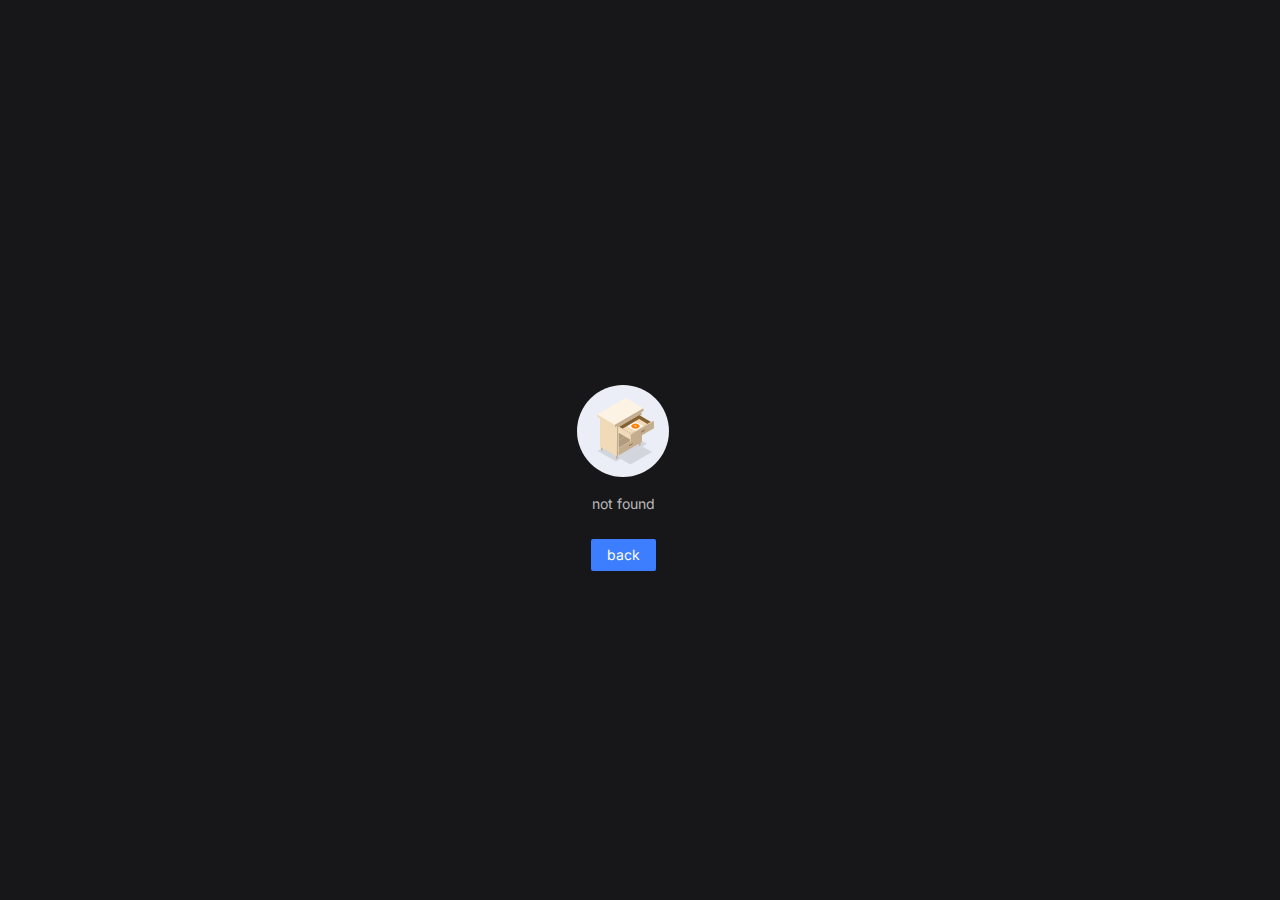
<file: index.html>
<!doctype html>
<html lang="en">
  <head>
    <meta charset="UTF-8" />
    <link
      rel="shortcut icon"
      type="image/x-icon"
      href="/assets/logo-e01d601c.png"
    />
    <meta name="viewport" content="width=device-width, initial-scale=1.0" />
    <title>BurnsDeFi</title>
    <script type="module" crossorigin src="/assets/index-7059db76.js"></script>
    <link rel="modulepreload" crossorigin href="/assets/ui-a369edf1.js">
    <link rel="modulepreload" crossorigin href="/assets/vue-6bff7c10.js">
    <link rel="stylesheet" href="/assets/index-60997198.css">
  </head>
  <body arco-theme="dark">
    <div id="app"></div>
    
  </body>
</html>
</file>
<file: assets/index-60997198.css>
#nprogress{pointer-events:none}#nprogress .bar{background:#29d;position:fixed;z-index:1031;top:0;left:0;width:100%;height:2px}#nprogress .peg{display:block;position:absolute;right:0;width:100px;height:100%;box-shadow:0 0 10px #29d,0 0 5px #29d;opacity:1;-webkit-transform:rotate(3deg) translate(0px,-4px);-ms-transform:rotate(3deg) translate(0px,-4px);transform:rotate(3deg) translateY(-4px)}#nprogress .spinner{display:block;position:fixed;z-index:1031;top:15px;right:15px}#nprogress .spinner-icon{width:18px;height:18px;box-sizing:border-box;border:solid 2px transparent;border-top-color:#29d;border-left-color:#29d;border-radius:50%;-webkit-animation:nprogress-spinner .4s linear infinite;animation:nprogress-spinner .4s linear infinite}.nprogress-custom-parent{overflow:hidden;position:relative}.nprogress-custom-parent #nprogress .spinner,.nprogress-custom-parent #nprogress .bar{position:absolute}@-webkit-keyframes nprogress-spinner{0%{-webkit-transform:rotate(0deg)}to{-webkit-transform:rotate(360deg)}}@keyframes nprogress-spinner{0%{transform:rotate(0)}to{transform:rotate(360deg)}}/*! normalize.css v8.0.1 | MIT License | github.com/necolas/normalize.css */html{line-height:1.15;-webkit-text-size-adjust:100%;-webkit-font-smoothing:antialiased;-moz-osx-font-smoothing:grayscale}body{margin:0}main{display:block}h1{margin:.67em 0;font-size:2em}hr{box-sizing:content-box;height:0;overflow:visible}pre{font-size:1em;font-family:monospace,monospace}a{background-color:transparent}abbr[title]{text-decoration:underline;text-decoration:underline dotted;border-bottom:none}b,strong{font-weight:bolder}code,kbd,samp{font-size:1em;font-family:monospace,monospace}small{font-size:80%}sub,sup{position:relative;font-size:75%;line-height:0;vertical-align:baseline}sub{bottom:-.25em}sup{top:-.5em}img{border-style:none}button,input,optgroup,select,textarea{margin:0;font-size:100%;font-family:inherit;line-height:1.15}button,input{overflow:visible}button,select{text-transform:none}button,[type=button],[type=reset],[type=submit]{-webkit-appearance:button}button::-moz-focus-inner,[type=button]::-moz-focus-inner,[type=reset]::-moz-focus-inner,[type=submit]::-moz-focus-inner{padding:0;border-style:none}button:-moz-focusring,[type=button]:-moz-focusring,[type=reset]:-moz-focusring,[type=submit]:-moz-focusring{outline:1px dotted ButtonText}fieldset{padding:.35em .75em .625em}legend{display:table;box-sizing:border-box;max-width:100%;padding:0;color:inherit;white-space:normal}progress{vertical-align:baseline}textarea{overflow:auto}[type=checkbox],[type=radio]{box-sizing:border-box;padding:0}[type=number]::-webkit-inner-spin-button,[type=number]::-webkit-outer-spin-button{height:auto}[type=search]{outline-offset:-2px;-webkit-appearance:textfield}[type=search]::-webkit-search-decoration{-webkit-appearance:none}::-webkit-file-upload-button{font:inherit;-webkit-appearance:button}details{display:block}summary{display:list-item}template{display:none}[hidden]{display:none}.arco-icon{display:inline-block;width:1em;height:1em;color:inherit;font-style:normal;vertical-align:-2px;outline:none;stroke:currentColor}.arco-icon-loading,.arco-icon-spin{animation:arco-loading-circle 1s infinite cubic-bezier(0,0,1,1)}@keyframes arco-loading-circle{0%{transform:rotate(0)}to{transform:rotate(360deg)}}.arco-icon-hover{position:relative;display:inline-block;cursor:pointer;line-height:12px}.arco-icon-hover .arco-icon{position:relative}.arco-icon-hover:before{position:absolute;display:block;box-sizing:border-box;background-color:transparent;border-radius:var(--border-radius-circle);transition:background-color .1s cubic-bezier(0,0,1,1);content:""}.arco-icon-hover:hover:before{background-color:var(--color-fill-2)}.arco-icon-hover.arco-icon-hover-disabled:before{opacity:0}.arco-icon-hover:before{top:50%;left:50%;width:20px;height:20px;transform:translate(-50%,-50%)}.arco-icon-hover-size-mini{line-height:12px}.arco-icon-hover-size-mini:before{top:50%;left:50%;width:20px;height:20px;transform:translate(-50%,-50%)}.arco-icon-hover-size-small{line-height:12px}.arco-icon-hover-size-small:before{top:50%;left:50%;width:20px;height:20px;transform:translate(-50%,-50%)}.arco-icon-hover-size-large{line-height:12px}.arco-icon-hover-size-large:before{top:50%;left:50%;width:24px;height:24px;transform:translate(-50%,-50%)}.arco-icon-hover-size-huge{line-height:12px}.arco-icon-hover-size-huge:before{top:50%;left:50%;width:24px;height:24px;transform:translate(-50%,-50%)}.fade-in-standard-enter-from,.fade-in-standard-appear-from{opacity:0}.fade-in-standard-enter-to,.fade-in-standard-appear-to{opacity:1}.fade-in-standard-enter-active,.fade-in-standard-appear-active{transition:opacity .3s cubic-bezier(.34,.69,.1,1)}.fade-in-standard-leave-from{opacity:1}.fade-in-standard-leave-to{opacity:0}.fade-in-standard-leave-active{transition:opacity .3s cubic-bezier(.34,.69,.1,1)}.fade-in-enter-from,.fade-in-appear-from{opacity:0}.fade-in-enter-to,.fade-in-appear-to{opacity:1}.fade-in-enter-active,.fade-in-appear-active{transition:opacity .1s cubic-bezier(0,0,1,1)}.fade-in-leave-from{opacity:1}.fade-in-leave-to{opacity:0}.fade-in-leave-active{transition:opacity .1s cubic-bezier(0,0,1,1)}.zoom-in-enter-from,.zoom-in-appear-from{transform:scale(.5);opacity:0}.zoom-in-enter-to,.zoom-in-appear-to{transform:scale(1);opacity:1}.zoom-in-enter-active,.zoom-in-appear-active{transition:opacity .3s cubic-bezier(.34,.69,.1,1),transform .3s cubic-bezier(.34,.69,.1,1)}.zoom-in-leave-from{transform:scale(1);opacity:1}.zoom-in-leave-to{transform:scale(.5);opacity:0}.zoom-in-leave-active{transition:opacity .3s cubic-bezier(.34,.69,.1,1),transform .3s cubic-bezier(.34,.69,.1,1)}.zoom-in-fade-out-enter-from,.zoom-in-fade-out-appear-from{transform:scale(.5);opacity:0}.zoom-in-fade-out-enter-to,.zoom-in-fade-out-appear-to{transform:scale(1);opacity:1}.zoom-in-fade-out-enter-active,.zoom-in-fade-out-appear-active{transition:opacity .3s cubic-bezier(.3,1.3,.3,1),transform .3s cubic-bezier(.3,1.3,.3,1)}.zoom-in-fade-out-leave-from{transform:scale(1);opacity:1}.zoom-in-fade-out-leave-to{transform:scale(.5);opacity:0}.zoom-in-fade-out-leave-active{transition:opacity .3s cubic-bezier(.3,1.3,.3,1),transform .3s cubic-bezier(.3,1.3,.3,1)}.zoom-in-big-enter-from,.zoom-in-big-appear-from{transform:scale(.5);opacity:0}.zoom-in-big-enter-to,.zoom-in-big-appear-to{transform:scale(1);opacity:1}.zoom-in-big-enter-active,.zoom-in-big-appear-active{transition:opacity .2s cubic-bezier(0,0,1,1),transform .2s cubic-bezier(0,0,1,1)}.zoom-in-big-leave-from{transform:scale(1);opacity:1}.zoom-in-big-leave-to{transform:scale(.2);opacity:0}.zoom-in-big-leave-active{transition:opacity .2s cubic-bezier(0,0,1,1),transform .2s cubic-bezier(0,0,1,1)}.zoom-in-left-enter-from,.zoom-in-left-appear-from{transform:scale(.1);opacity:.1}.zoom-in-left-enter-to,.zoom-in-left-appear-to{transform:scale(1);opacity:1}.zoom-in-left-enter-active,.zoom-in-left-appear-active{transform-origin:0 50%;transition:opacity .3s cubic-bezier(0,0,1,1),transform .3s cubic-bezier(.3,1.3,.3,1)}.zoom-in-left-leave-from{transform:scale(1);opacity:1}.zoom-in-left-leave-to{transform:scale(.1);opacity:.1}.zoom-in-left-leave-active{transform-origin:0 50%;transition:opacity .3s cubic-bezier(0,0,1,1),transform .3s cubic-bezier(.3,1.3,.3,1)}.zoom-in-top-enter-from,.zoom-in-top-appear-from{transform:scaleY(.8) translateZ(0);opacity:0}.zoom-in-top-enter-to,.zoom-in-top-appear-to{transform:scaleY(1) translateZ(0);opacity:1}.zoom-in-top-enter-active,.zoom-in-top-appear-active{transform-origin:0 0;transition:transform .3s cubic-bezier(.3,1.3,.3,1),opacity .3s cubic-bezier(.3,1.3,.3,1)}.zoom-in-top-leave-from{transform:scaleY(1) translateZ(0);opacity:1}.zoom-in-top-leave-to{transform:scaleY(.8) translateZ(0);opacity:0}.zoom-in-top-leave-active{transform-origin:0 0;transition:transform .3s cubic-bezier(.3,1.3,.3,1),opacity .3s cubic-bezier(.3,1.3,.3,1)}.zoom-in-bottom-enter-from,.zoom-in-bottom-appear-from{transform:scaleY(.8) translateZ(0);opacity:0}.zoom-in-bottom-enter-to,.zoom-in-bottom-appear-to{transform:scaleY(1) translateZ(0);opacity:1}.zoom-in-bottom-enter-active,.zoom-in-bottom-appear-active{transform-origin:100% 100%;transition:transform .3s cubic-bezier(.3,1.3,.3,1),opacity .3s cubic-bezier(.3,1.3,.3,1)}.zoom-in-bottom-leave-from{transform:scaleY(1) translateZ(0);opacity:1}.zoom-in-bottom-leave-to{transform:scaleY(.8) translateZ(0);opacity:0}.zoom-in-bottom-leave-active{transform-origin:100% 100%;transition:transform .3s cubic-bezier(.3,1.3,.3,1),opacity .3s cubic-bezier(.3,1.3,.3,1)}.slide-dynamic-origin-enter-from,.slide-dynamic-origin-appear-from{transform:scaleY(.9);transform-origin:0 0;opacity:0}.slide-dynamic-origin-enter-to,.slide-dynamic-origin-appear-to{transform:scaleY(1);transform-origin:0 0;opacity:1}.slide-dynamic-origin-enter-active,.slide-dynamic-origin-appear-active{transition:transform .2s cubic-bezier(.34,.69,.1,1),opacity .2s cubic-bezier(.34,.69,.1,1)}.slide-dynamic-origin-leave-from{transform:scaleY(1);transform-origin:0 0;opacity:1}.slide-dynamic-origin-leave-to{transform:scaleY(.9);transform-origin:0 0;opacity:0}.slide-dynamic-origin-leave-active{transition:transform .2s cubic-bezier(.34,.69,.1,1),opacity .2s cubic-bezier(.34,.69,.1,1)}.slide-left-enter-from,.slide-left-appear-from{transform:translate(-100%)}.slide-left-enter-to,.slide-left-appear-to{transform:translate(0)}.slide-left-enter-active,.slide-left-appear-active{transition:transform .3s cubic-bezier(.34,.69,.1,1)}.slide-left-leave-from{transform:translate(0)}.slide-left-leave-to{transform:translate(-100%)}.slide-left-leave-active{transition:transform .3s cubic-bezier(.34,.69,.1,1)}.slide-right-enter-from,.slide-right-appear-from{transform:translate(100%)}.slide-right-enter-to,.slide-right-appear-to{transform:translate(0)}.slide-right-enter-active,.slide-right-appear-active{transition:transform .3s cubic-bezier(.34,.69,.1,1)}.slide-right-leave-from{transform:translate(0)}.slide-right-leave-to{transform:translate(100%)}.slide-right-leave-active{transition:transform .3s cubic-bezier(.34,.69,.1,1)}.slide-top-enter-from,.slide-top-appear-from{transform:translateY(-100%)}.slide-top-enter-to,.slide-top-appear-to{transform:translateY(0)}.slide-top-enter-active,.slide-top-appear-active{transition:transform .3s cubic-bezier(.34,.69,.1,1)}.slide-top-leave-from{transform:translateY(0)}.slide-top-leave-to{transform:translateY(-100%)}.slide-top-leave-active{transition:transform .3s cubic-bezier(.34,.69,.1,1)}.slide-bottom-enter-from,.slide-bottom-appear-from{transform:translateY(100%)}.slide-bottom-enter-to,.slide-bottom-appear-to{transform:translateY(0)}.slide-bottom-enter-active,.slide-bottom-appear-active{transition:transform .3s cubic-bezier(.34,.69,.1,1)}.slide-bottom-leave-from{transform:translateY(0)}.slide-bottom-leave-to{transform:translateY(100%)}.slide-bottom-leave-active{transition:transform .3s cubic-bezier(.34,.69,.1,1)}body{--red-1: 255,236,232;--red-2: 253,205,197;--red-3: 251,172,163;--red-4: 249,137,129;--red-5: 247,101,96;--red-6: 245,63,63;--red-7: 203,39,45;--red-8: 161,21,30;--red-9: 119,8,19;--red-10: 77,0,10;--orangered-1: 255,243,232;--orangered-2: 253,221,195;--orangered-3: 252,197,159;--orangered-4: 250,172,123;--orangered-5: 249,144,87;--orangered-6: 247,114,52;--orangered-7: 204,81,32;--orangered-8: 162,53,17;--orangered-9: 119,31,6;--orangered-10: 77,14,0;--orange-1: 255,247,232;--orange-2: 255,228,186;--orange-3: 255,207,139;--orange-4: 255,182,93;--orange-5: 255,154,46;--orange-6: 255,125,0;--orange-7: 210,95,0;--orange-8: 166,69,0;--orange-9: 121,46,0;--orange-10: 77,27,0;--gold-1: 255,252,232;--gold-2: 253,244,191;--gold-3: 252,233,150;--gold-4: 250,220,109;--gold-5: 249,204,69;--gold-6: 247,186,30;--gold-7: 204,146,19;--gold-8: 162,109,10;--gold-9: 119,75,4;--gold-10: 77,45,0;--yellow-1: 254,255,232;--yellow-2: 254,254,190;--yellow-3: 253,250,148;--yellow-4: 252,242,107;--yellow-5: 251,232,66;--yellow-6: 250,220,25;--yellow-7: 207,175,15;--yellow-8: 163,132,8;--yellow-9: 120,93,3;--yellow-10: 77,56,0;--lime-1: 252,255,232;--lime-2: 237,248,187;--lime-3: 220,241,144;--lime-4: 201,233,104;--lime-5: 181,226,65;--lime-6: 159,219,29;--lime-7: 126,183,18;--lime-8: 95,148,10;--lime-9: 67,112,4;--lime-10: 42,77,0;--green-1: 232,255,234;--green-2: 175,240,181;--green-3: 123,225,136;--green-4: 76,210,99;--green-5: 35,195,67;--green-6: 0,180,42;--green-7: 0,154,41;--green-8: 0,128,38;--green-9: 0,102,34;--green-10: 0,77,28;--cyan-1: 232,255,251;--cyan-2: 183,244,236;--cyan-3: 137,233,224;--cyan-4: 94,223,214;--cyan-5: 55,212,207;--cyan-6: 20,201,201;--cyan-7: 13,165,170;--cyan-8: 7,130,139;--cyan-9: 3,97,108;--cyan-10: 0,66,77;--blue-1: 232,247,255;--blue-2: 195,231,254;--blue-3: 159,212,253;--blue-4: 123,192,252;--blue-5: 87,169,251;--blue-6: 52,145,250;--blue-7: 32,108,207;--blue-8: 17,75,163;--blue-9: 6,48,120;--blue-10: 0,26,77;--arcoblue-1: 232,243,255;--arcoblue-2: 190,218,255;--arcoblue-3: 148,191,255;--arcoblue-4: 106,161,255;--arcoblue-5: 64,128,255;--arcoblue-6: 22,93,255;--arcoblue-7: 14,66,210;--arcoblue-8: 7,44,166;--arcoblue-9: 3,26,121;--arcoblue-10: 0,13,77;--purple-1: 245,232,255;--purple-2: 221,190,246;--purple-3: 195,150,237;--purple-4: 168,113,227;--purple-5: 141,78,218;--purple-6: 114,46,209;--purple-7: 85,29,176;--purple-8: 60,16,143;--purple-9: 39,6,110;--purple-10: 22,0,77;--pinkpurple-1: 255,232,251;--pinkpurple-2: 247,186,239;--pinkpurple-3: 240,142,230;--pinkpurple-4: 232,101,223;--pinkpurple-5: 225,62,219;--pinkpurple-6: 217,26,217;--pinkpurple-7: 176,16,182;--pinkpurple-8: 138,9,147;--pinkpurple-9: 101,3,112;--pinkpurple-10: 66,0,77;--magenta-1: 255,232,241;--magenta-2: 253,194,219;--magenta-3: 251,157,199;--magenta-4: 249,121,183;--magenta-5: 247,84,168;--magenta-6: 245,49,157;--magenta-7: 203,30,131;--magenta-8: 161,16,105;--magenta-9: 119,6,79;--magenta-10: 77,0,52;--gray-1: 247,248,250;--gray-2: 242,243,245;--gray-3: 229,230,235;--gray-4: 201,205,212;--gray-5: 169,174,184;--gray-6: 134,144,156;--gray-7: 107,119,133;--gray-8: 78,89,105;--gray-9: 39,46,59;--gray-10: 29,33,41;--success-1: var(--green-1);--success-2: var(--green-2);--success-3: var(--green-3);--success-4: var(--green-4);--success-5: var(--green-5);--success-6: var(--green-6);--success-7: var(--green-7);--success-8: var(--green-8);--success-9: var(--green-9);--success-10: var(--green-10);--primary-1: var(--arcoblue-1);--primary-2: var(--arcoblue-2);--primary-3: var(--arcoblue-3);--primary-4: var(--arcoblue-4);--primary-5: var(--arcoblue-5);--primary-6: var(--arcoblue-6);--primary-7: var(--arcoblue-7);--primary-8: var(--arcoblue-8);--primary-9: var(--arcoblue-9);--primary-10: var(--arcoblue-10);--danger-1: var(--red-1);--danger-2: var(--red-2);--danger-3: var(--red-3);--danger-4: var(--red-4);--danger-5: var(--red-5);--danger-6: var(--red-6);--danger-7: var(--red-7);--danger-8: var(--red-8);--danger-9: var(--red-9);--danger-10: var(--red-10);--warning-1: var(--orange-1);--warning-2: var(--orange-2);--warning-3: var(--orange-3);--warning-4: var(--orange-4);--warning-5: var(--orange-5);--warning-6: var(--orange-6);--warning-7: var(--orange-7);--warning-8: var(--orange-8);--warning-9: var(--orange-9);--warning-10: var(--orange-10);--link-1: var(--arcoblue-1);--link-2: var(--arcoblue-2);--link-3: var(--arcoblue-3);--link-4: var(--arcoblue-4);--link-5: var(--arcoblue-5);--link-6: var(--arcoblue-6);--link-7: var(--arcoblue-7);--link-8: var(--arcoblue-8);--link-9: var(--arcoblue-9);--link-10: var(--arcoblue-10)}body[arco-theme=dark]{--red-1: 77,0,10;--red-2: 119,6,17;--red-3: 161,22,31;--red-4: 203,46,52;--red-5: 245,78,78;--red-6: 247,105,101;--red-7: 249,141,134;--red-8: 251,176,167;--red-9: 253,209,202;--red-10: 255,240,236;--orangered-1: 77,14,0;--orangered-2: 119,30,5;--orangered-3: 162,55,20;--orangered-4: 204,87,41;--orangered-5: 247,126,69;--orangered-6: 249,146,90;--orangered-7: 250,173,125;--orangered-8: 252,198,161;--orangered-9: 253,222,197;--orangered-10: 255,244,235;--orange-1: 77,27,0;--orange-2: 121,48,4;--orange-3: 166,75,10;--orange-4: 210,105,19;--orange-5: 255,141,31;--orange-6: 255,150,38;--orange-7: 255,179,87;--orange-8: 255,205,135;--orange-9: 255,227,184;--orange-10: 255,247,232;--gold-1: 77,45,0;--gold-2: 119,75,4;--gold-3: 162,111,15;--gold-4: 204,150,31;--gold-5: 247,192,52;--gold-6: 249,204,68;--gold-7: 250,220,108;--gold-8: 252,233,149;--gold-9: 253,244,190;--gold-10: 255,252,232;--yellow-1: 77,56,0;--yellow-2: 120,94,7;--yellow-3: 163,134,20;--yellow-4: 207,179,37;--yellow-5: 250,225,60;--yellow-6: 251,233,75;--yellow-7: 252,243,116;--yellow-8: 253,250,157;--yellow-9: 254,254,198;--yellow-10: 254,255,240;--lime-1: 42,77,0;--lime-2: 68,112,6;--lime-3: 98,148,18;--lime-4: 132,183,35;--lime-5: 168,219,57;--lime-6: 184,226,75;--lime-7: 203,233,112;--lime-8: 222,241,152;--lime-9: 238,248,194;--lime-10: 253,255,238;--green-1: 0,77,28;--green-2: 4,102,37;--green-3: 10,128,45;--green-4: 18,154,55;--green-5: 29,180,64;--green-6: 39,195,70;--green-7: 80,210,102;--green-8: 126,225,139;--green-9: 178,240,183;--green-10: 235,255,236;--cyan-1: 0,66,77;--cyan-2: 6,97,108;--cyan-3: 17,131,139;--cyan-4: 31,166,170;--cyan-5: 48,201,201;--cyan-6: 63,212,207;--cyan-7: 102,223,215;--cyan-8: 144,233,225;--cyan-9: 190,244,237;--cyan-10: 240,255,252;--blue-1: 0,26,77;--blue-2: 5,47,120;--blue-3: 19,76,163;--blue-4: 41,113,207;--blue-5: 70,154,250;--blue-6: 90,170,251;--blue-7: 125,193,252;--blue-8: 161,213,253;--blue-9: 198,232,254;--blue-10: 234,248,255;--arcoblue-1: 0,13,77;--arcoblue-2: 4,27,121;--arcoblue-3: 14,50,166;--arcoblue-4: 29,77,210;--arcoblue-5: 48,111,255;--arcoblue-6: 60,126,255;--arcoblue-7: 104,159,255;--arcoblue-8: 147,190,255;--arcoblue-9: 190,218,255;--arcoblue-10: 234,244,255;--purple-1: 22,0,77;--purple-2: 39,6,110;--purple-3: 62,19,143;--purple-4: 90,37,176;--purple-5: 123,61,209;--purple-6: 142,81,218;--purple-7: 169,116,227;--purple-8: 197,154,237;--purple-9: 223,194,246;--purple-10: 247,237,255;--pinkpurple-1: 66,0,77;--pinkpurple-2: 101,3,112;--pinkpurple-3: 138,13,147;--pinkpurple-4: 176,27,182;--pinkpurple-5: 217,46,217;--pinkpurple-6: 225,61,219;--pinkpurple-7: 232,102,223;--pinkpurple-8: 240,146,230;--pinkpurple-9: 247,193,240;--pinkpurple-10: 255,242,253;--magenta-1: 77,0,52;--magenta-2: 119,8,80;--magenta-3: 161,23,108;--magenta-4: 203,43,136;--magenta-5: 245,69,166;--magenta-6: 247,86,169;--magenta-7: 249,122,184;--magenta-8: 251,158,200;--magenta-9: 253,195,219;--magenta-10: 255,232,241;--gray-1: 23,23,26;--gray-2: 46,46,48;--gray-3: 72,72,73;--gray-4: 95,95,96;--gray-5: 120,120,122;--gray-6: 146,146,147;--gray-7: 171,171,172;--gray-8: 197,197,197;--gray-9: 223,223,223;--gray-10: 246,246,246;--primary-1: var(--arcoblue-1);--primary-2: var(--arcoblue-2);--primary-3: var(--arcoblue-3);--primary-4: var(--arcoblue-4);--primary-5: var(--arcoblue-5);--primary-6: var(--arcoblue-6);--primary-7: var(--arcoblue-7);--primary-8: var(--arcoblue-8);--primary-9: var(--arcoblue-9);--primary-10: var(--arcoblue-10);--success-1: var(--green-1);--success-2: var(--green-2);--success-3: var(--green-3);--success-4: var(--green-4);--success-5: var(--green-5);--success-6: var(--green-6);--success-7: var(--green-7);--success-8: var(--green-8);--success-9: var(--green-9);--success-10: var(--green-10);--danger-1: var(--red-1);--danger-2: var(--red-2);--danger-3: var(--red-3);--danger-4: var(--red-4);--danger-5: var(--red-5);--danger-6: var(--red-6);--danger-7: var(--red-7);--danger-8: var(--red-8);--danger-9: var(--red-9);--danger-10: var(--red-10);--warning-1: var(--orange-1);--warning-2: var(--orange-2);--warning-3: var(--orange-3);--warning-4: var(--orange-4);--warning-5: var(--orange-5);--warning-6: var(--orange-6);--warning-7: var(--orange-7);--warning-8: var(--orange-8);--warning-9: var(--orange-9);--warning-10: var(--orange-10);--link-1: var(--arcoblue-1);--link-2: var(--arcoblue-2);--link-3: var(--arcoblue-3);--link-4: var(--arcoblue-4);--link-5: var(--arcoblue-5);--link-6: var(--arcoblue-6);--link-7: var(--arcoblue-7);--link-8: var(--arcoblue-8);--link-9: var(--arcoblue-9);--link-10: var(--arcoblue-10)}body{--color-white: #ffffff;--color-black: #000000;--color-border: rgb(var(--gray-3));--color-bg-popup: var(--color-bg-5);--color-bg-1: #fff;--color-bg-2: #fff;--color-bg-3: #fff;--color-bg-4: #fff;--color-bg-5: #fff;--color-bg-white: #fff;--color-neutral-1: rgb(var(--gray-1));--color-neutral-2: rgb(var(--gray-2));--color-neutral-3: rgb(var(--gray-3));--color-neutral-4: rgb(var(--gray-4));--color-neutral-5: rgb(var(--gray-5));--color-neutral-6: rgb(var(--gray-6));--color-neutral-7: rgb(var(--gray-7));--color-neutral-8: rgb(var(--gray-8));--color-neutral-9: rgb(var(--gray-9));--color-neutral-10: rgb(var(--gray-10));--color-text-1: var(--color-neutral-10);--color-text-2: var(--color-neutral-8);--color-text-3: var(--color-neutral-6);--color-text-4: var(--color-neutral-4);--color-border-1: var(--color-neutral-2);--color-border-2: var(--color-neutral-3);--color-border-3: var(--color-neutral-4);--color-border-4: var(--color-neutral-6);--color-fill-1: var(--color-neutral-1);--color-fill-2: var(--color-neutral-2);--color-fill-3: var(--color-neutral-3);--color-fill-4: var(--color-neutral-4);--color-primary-light-1: rgb(var(--primary-1));--color-primary-light-2: rgb(var(--primary-2));--color-primary-light-3: rgb(var(--primary-3));--color-primary-light-4: rgb(var(--primary-4));--color-link-light-1: rgb(var(--link-1));--color-link-light-2: rgb(var(--link-2));--color-link-light-3: rgb(var(--link-3));--color-link-light-4: rgb(var(--link-4));--color-secondary: var(--color-neutral-2);--color-secondary-hover: var(--color-neutral-3);--color-secondary-active: var(--color-neutral-4);--color-secondary-disabled: var(--color-neutral-1);--color-danger-light-1: rgb(var(--danger-1));--color-danger-light-2: rgb(var(--danger-2));--color-danger-light-3: rgb(var(--danger-3));--color-danger-light-4: rgb(var(--danger-4));--color-success-light-1: rgb(var(--success-1));--color-success-light-2: rgb(var(--success-2));--color-success-light-3: rgb(var(--success-3));--color-success-light-4: rgb(var(--success-4));--color-warning-light-1: rgb(var(--warning-1));--color-warning-light-2: rgb(var(--warning-2));--color-warning-light-3: rgb(var(--warning-3));--color-warning-light-4: rgb(var(--warning-4));--border-radius-none: 0;--border-radius-small: 2px;--border-radius-medium: 4px;--border-radius-large: 8px;--border-radius-circle: 50%;--color-tooltip-bg: rgb(var(--gray-10));--color-spin-layer-bg: rgba(255, 255, 255, .6);--color-menu-dark-bg: #232324;--color-menu-light-bg: #ffffff;--color-menu-dark-hover: rgba(255, 255, 255, .04);--color-mask-bg: rgba(29, 33, 41, .6)}body[arco-theme=dark]{--color-white: rgba(255, 255, 255, .9);--color-black: #000000;--color-border: #333335;--color-bg-1: #17171a;--color-bg-2: #232324;--color-bg-3: #2a2a2b;--color-bg-4: #313132;--color-bg-5: #373739;--color-bg-white: #f6f6f6;--color-text-1: rgba(255, 255, 255, .9);--color-text-2: rgba(255, 255, 255, .7);--color-text-3: rgba(255, 255, 255, .5);--color-text-4: rgba(255, 255, 255, .3);--color-fill-1: rgba(255, 255, 255, .04);--color-fill-2: rgba(255, 255, 255, .08);--color-fill-3: rgba(255, 255, 255, .12);--color-fill-4: rgba(255, 255, 255, .16);--color-primary-light-1: rgba(var(--primary-6), .2);--color-primary-light-2: rgba(var(--primary-6), .35);--color-primary-light-3: rgba(var(--primary-6), .5);--color-primary-light-4: rgba(var(--primary-6), .65);--color-secondary: rgba(var(--gray-9), .08);--color-secondary-hover: rgba(var(--gray-8), .16);--color-secondary-active: rgba(var(--gray-7), .24);--color-secondary-disabled: rgba(var(--gray-9), .08);--color-danger-light-1: rgba(var(--danger-6), .2);--color-danger-light-2: rgba(var(--danger-6), .35);--color-danger-light-3: rgba(var(--danger-6), .5);--color-danger-light-4: rgba(var(--danger-6), .65);--color-success-light-1: rgb(var(--success-6), .2);--color-success-light-2: rgb(var(--success-6), .35);--color-success-light-3: rgb(var(--success-6), .5);--color-success-light-4: rgb(var(--success-6), .65);--color-warning-light-1: rgb(var(--warning-6), .2);--color-warning-light-2: rgb(var(--warning-6), .35);--color-warning-light-3: rgb(var(--warning-6), .5);--color-warning-light-4: rgb(var(--warning-6), .65);--color-link-light-1: rgb(var(--link-6), .2);--color-link-light-2: rgb(var(--link-6), .35);--color-link-light-3: rgb(var(--link-6), .5);--color-link-light-4: rgb(var(--link-6), .65);--color-tooltip-bg: #373739;--color-spin-layer-bg: rgba(51, 51, 51, .6);--color-menu-dark-bg: #232324;--color-menu-light-bg: #232324;--color-menu-dark-hover: var(--color-fill-2);--color-mask-bg: rgba(23, 23, 26, .6)}body{font-size:14px;font-family:Inter,-apple-system,BlinkMacSystemFont,PingFang SC,Hiragino Sans GB,noto sans,Microsoft YaHei,Helvetica Neue,Helvetica,Arial,sans-serif}.arco-notification-list{position:fixed;z-index:1003;margin:0;padding-left:0}.arco-notification-list-top-left{top:20px;left:20px}.arco-notification-list-top-right{top:20px;right:20px}.arco-notification-list-top-right .arco-notification{margin-left:auto}.arco-notification-list-bottom-left{bottom:20px;left:20px}.arco-notification-list-bottom-right{right:20px;bottom:20px}.arco-notification-list-bottom-right .arco-notification{margin-left:auto}.arco-notification{position:relative;display:flex;box-sizing:border-box;width:340px;padding:20px;overflow:hidden;background-color:var(--color-bg-popup);border:1px solid var(--color-neutral-3);border-radius:var(--border-radius-medium);box-shadow:0 4px 12px #00000026;opacity:1;transition:opacity .2s cubic-bezier(0,0,1,1)}.arco-notification:not(:last-child){margin-bottom:20px}.arco-notification-icon{display:flex;align-items:center;font-size:24px}.arco-notification-info{background-color:var(--color-bg-popup);border-color:var(--color-neutral-3)}.arco-notification-info .arco-notification-icon{color:rgb(var(--primary-6))}.arco-notification-success{background-color:var(--color-bg-popup);border-color:var(--color-neutral-3)}.arco-notification-success .arco-notification-icon{color:rgb(var(--success-6))}.arco-notification-warning{background-color:var(--color-bg-popup);border-color:var(--color-neutral-3)}.arco-notification-warning .arco-notification-icon{color:rgb(var(--warning-6))}.arco-notification-error{background-color:var(--color-bg-popup);border-color:var(--color-neutral-3)}.arco-notification-error .arco-notification-icon{color:rgb(var(--danger-6))}.arco-notification-left{padding-right:16px}.arco-notification-right{flex:1;word-break:break-word}.arco-notification-title{color:var(--color-text-1);font-weight:500;font-size:16px}.arco-notification-title+.arco-notification-content{margin-top:4px}.arco-notification-content{color:var(--color-text-1);font-size:14px}.arco-notification-info .arco-notification-title,.arco-notification-info .arco-notification-content,.arco-notification-success .arco-notification-title,.arco-notification-success .arco-notification-content,.arco-notification-warning .arco-notification-title,.arco-notification-warning .arco-notification-content,.arco-notification-error .arco-notification-title,.arco-notification-error .arco-notification-content{color:var(--color-text-1)}.arco-notification-footer{margin-top:16px;text-align:right}.arco-notification-close-btn{position:absolute;top:12px;right:12px;color:var(--color-text-1);font-size:12px;cursor:pointer}.arco-notification-close-btn>svg{position:relative}.arco-notification .arco-icon-hover.arco-notification-icon-hover:before{width:20px;height:20px}.slide-left-notification-enter-from,.slide-left-notification-appear-from{transform:translate(-100%)}.slide-left-notification-enter-to,.slide-left-notification-appear-to{transform:translate(0)}.slide-left-notification-enter-active,.slide-left-notification-appear-active{transition:transform .4s cubic-bezier(.3,1.3,.3,1)}.slide-left-notification-leave-from{opacity:1}.slide-left-notification-leave-to{height:0;margin-top:0;margin-bottom:0;padding-top:0;padding-bottom:0;opacity:0}.slide-left-notification-leave-active{transition:all .3s cubic-bezier(.34,.69,.1,1)}.slide-right-notification-enter-from,.slide-right-notification-appear-from{transform:translate(100%)}.slide-right-notification-enter-to,.slide-right-notification-appear-to{transform:translate(0)}.slide-right-notification-enter-active,.slide-right-notification-appear-active{transition:transform .4s cubic-bezier(.3,1.3,.3,1)}.slide-right-notification-leave-from{opacity:1}.slide-right-notification-leave-to{height:0;margin-top:0;margin-bottom:0;padding-top:0;padding-bottom:0;opacity:0}.slide-right-notification-leave-active{transition:all .3s cubic-bezier(.34,.69,.1,1)}.arco-message-list{position:fixed;z-index:1003;display:flex;flex-direction:column;align-items:center;box-sizing:border-box;width:100%;margin:0;padding:0 10px;text-align:center;pointer-events:none}.arco-message-list-top{top:40px}.arco-message-list-bottom{bottom:40px}.arco-message{position:relative;display:inline-flex;align-items:center;margin-bottom:16px;padding:10px 16px;overflow:hidden;line-height:1;text-align:center;list-style:none;background-color:var(--color-bg-popup);border:1px solid var(--color-neutral-3);border-radius:var(--border-radius-small);box-shadow:0 4px 10px #0000001a;transition:all .1s cubic-bezier(0,0,1,1);pointer-events:auto}.arco-message-icon{display:inline-block;margin-right:8px;color:var(--color-text-1);font-size:20px;vertical-align:middle;animation:arco-msg-fade .1s cubic-bezier(0,0,1,1),arco-msg-fade .4s cubic-bezier(.3,1.3,.3,1)}.arco-message-content{font-size:14px;color:var(--color-text-1);vertical-align:middle}.arco-message-info{background-color:var(--color-bg-popup);border-color:var(--color-neutral-3)}.arco-message-info .arco-message-icon{color:rgb(var(--primary-6))}.arco-message-info .arco-message-content{color:var(--color-text-1)}.arco-message-success{background-color:var(--color-bg-popup);border-color:var(--color-neutral-3)}.arco-message-success .arco-message-icon{color:rgb(var(--success-6))}.arco-message-success .arco-message-content{color:var(--color-text-1)}.arco-message-warning{background-color:var(--color-bg-popup);border-color:var(--color-neutral-3)}.arco-message-warning .arco-message-icon{color:rgb(var(--warning-6))}.arco-message-warning .arco-message-content{color:var(--color-text-1)}.arco-message-error{background-color:var(--color-bg-popup);border-color:var(--color-neutral-3)}.arco-message-error .arco-message-icon{color:rgb(var(--danger-6))}.arco-message-error .arco-message-content{color:var(--color-text-1)}.arco-message-loading{background-color:var(--color-bg-popup);border-color:var(--color-neutral-3)}.arco-message-loading .arco-message-icon{color:rgb(var(--primary-6))}.arco-message-loading .arco-message-content{color:var(--color-text-1)}.arco-message-close-btn{margin-left:8px;color:var(--color-text-1);font-size:12px}.arco-message .arco-icon-hover.arco-message-icon-hover:before{width:20px;height:20px}.fade-message-enter-from,.fade-message-appear-from{opacity:0}.fade-message-enter-to,.fade-message-appear-to{opacity:1}.fade-message-enter-active,.fade-message-appear-active{transition:opacity .1s cubic-bezier(0,0,1,1)}.fade-message-leave-from{opacity:1}.fade-message-leave-to{opacity:0}.fade-message-leave-active{position:absolute}.flip-list-move{transition:transform .8s ease}@keyframes arco-msg-fade{0%{opacity:0}to{opacity:1}}@keyframes arco-msg-scale{0%{transform:scale(0)}to{transform:scale(1)}}*{box-sizing:border-box}html,body{width:100%;height:100%;margin:0;padding:0;font-size:14px;background-color:var(--color-bg-1);-moz-osx-font-smoothing:grayscale;-webkit-font-smoothing:antialiased}html ::-webkit-scrollbar,body ::-webkit-scrollbar{width:10px}html ::-webkit-scrollbar-button,body ::-webkit-scrollbar-button{height:70px;background-color:transparent}html ::-webkit-scrollbar-thumb,body ::-webkit-scrollbar-thumb{background-color:#333;border-radius:6px}html ::-webkit-scrollbar-track:hover,body ::-webkit-scrollbar-track:hover{background-color:#222}html ::-webkit-scrollbar-thumb:active,body ::-webkit-scrollbar-thumb:active{background-color:#444}.arco-table-cell .circle{display:inline-block;margin-right:4px;width:6px;height:6px;border-radius:50%;background-color:rgb(var(--blue-6))}.arco-table-cell .circle.pass{background-color:rgb(var(--green-6))}.arco-btn{position:relative;display:inline-flex;align-items:center;justify-content:center;box-sizing:border-box;font-weight:400;line-height:1.5715;white-space:nowrap;outline:none;cursor:pointer;transition:all .1s cubic-bezier(0,0,1,1);-webkit-appearance:none;-webkit-user-select:none;user-select:none}.arco-btn>a:only-child{color:currentColor}.arco-btn:active{transition:none}.arco-btn-long{display:flex;width:100%}.arco-btn-link{display:inline-flex;align-items:center;justify-content:center;text-decoration:none}.arco-btn-link:not([href]){color:var(--color-text-4)}.arco-btn-link:hover{text-decoration:none}.arco-btn-link.arco-btn-only-icon{display:inline-flex;align-items:center;justify-content:center;vertical-align:top}.arco-btn.arco-btn-only-icon .arco-btn-icon{display:flex;justify-content:center}.arco-btn-loading{position:relative;cursor:default}.arco-btn-loading:before{position:absolute;top:-1px;right:-1px;bottom:-1px;left:-1px;z-index:1;display:block;background:#fff;border-radius:inherit;opacity:.4;transition:opacity .1s cubic-bezier(0,0,1,1);content:"";pointer-events:none}.arco-btn-loading-fixed-width{transition:none}.arco-btn-two-chinese-chars>*:not(svg){margin-right:-.3em;letter-spacing:.3em}.arco-btn-outline,.arco-btn-outline[type=button],.arco-btn-outline[type=submit]{color:rgb(var(--primary-6));background-color:transparent;border:1px solid rgb(var(--primary-6))}.arco-btn-outline:hover,.arco-btn-outline[type=button]:hover,.arco-btn-outline[type=submit]:hover{color:rgb(var(--primary-5));background-color:transparent;border-color:rgb(var(--primary-5))}.arco-btn-outline:focus-visible,.arco-btn-outline[type=button]:focus-visible,.arco-btn-outline[type=submit]:focus-visible{box-shadow:0 0 0 .25em rgb(var(--primary-3))}.arco-btn-outline:active,.arco-btn-outline[type=button]:active,.arco-btn-outline[type=submit]:active{color:rgb(var(--primary-7));background-color:transparent;border-color:rgb(var(--primary-7))}.arco-btn-outline.arco-btn-loading,.arco-btn-outline[type=button].arco-btn-loading,.arco-btn-outline[type=submit].arco-btn-loading{color:rgb(var(--primary-6));background-color:transparent;border:1px solid rgb(var(--primary-6))}.arco-btn-outline.arco-btn-disabled,.arco-btn-outline[type=button].arco-btn-disabled,.arco-btn-outline[type=submit].arco-btn-disabled{color:var(--color-primary-light-3);background-color:transparent;border:1px solid var(--color-primary-light-3);cursor:not-allowed}.arco-btn-outline.arco-btn-status-warning{color:rgb(var(--warning-6));background-color:transparent;border-color:rgb(var(--warning-6))}.arco-btn-outline.arco-btn-status-warning:hover{color:rgb(var(--warning-5));background-color:transparent;border-color:rgb(var(--warning-5))}.arco-btn-outline.arco-btn-status-warning:focus-visible{box-shadow:0 0 0 .25em rgb(var(--warning-3))}.arco-btn-outline.arco-btn-status-warning:active{color:rgb(var(--warning-7));background-color:transparent;border-color:rgb(var(--warning-7))}.arco-btn-outline.arco-btn-status-warning.arco-btn-loading{color:rgb(var(--warning-6));background-color:transparent;border-color:rgb(var(--warning-6))}.arco-btn-outline.arco-btn-status-warning.arco-btn-disabled{color:var(--color-warning-light-3);background-color:transparent;border:1px solid var(--color-warning-light-3)}.arco-btn-outline.arco-btn-status-danger{color:rgb(var(--danger-6));background-color:transparent;border-color:rgb(var(--danger-6))}.arco-btn-outline.arco-btn-status-danger:hover{color:rgb(var(--danger-5));background-color:transparent;border-color:rgb(var(--danger-5))}.arco-btn-outline.arco-btn-status-danger:focus-visible{box-shadow:0 0 0 .25em rgb(var(--danger-3))}.arco-btn-outline.arco-btn-status-danger:active{color:rgb(var(--danger-7));background-color:transparent;border-color:rgb(var(--danger-7))}.arco-btn-outline.arco-btn-status-danger.arco-btn-loading{color:rgb(var(--danger-6));background-color:transparent;border-color:rgb(var(--danger-6))}.arco-btn-outline.arco-btn-status-danger.arco-btn-disabled{color:var(--color-danger-light-3);background-color:transparent;border:1px solid var(--color-danger-light-3)}.arco-btn-outline.arco-btn-status-success{color:rgb(var(--success-6));background-color:transparent;border-color:rgb(var(--success-6))}.arco-btn-outline.arco-btn-status-success:hover{color:rgb(var(--success-5));background-color:transparent;border-color:rgb(var(--success-5))}.arco-btn-outline.arco-btn-status-success:focus-visible{box-shadow:0 0 0 .25em rgb(var(--success-3))}.arco-btn-outline.arco-btn-status-success:active{color:rgb(var(--success-7));background-color:transparent;border-color:rgb(var(--success-7))}.arco-btn-outline.arco-btn-status-success.arco-btn-loading{color:rgb(var(--success-6));background-color:transparent;border-color:rgb(var(--success-6))}.arco-btn-outline.arco-btn-status-success.arco-btn-disabled{color:var(--color-success-light-3);background-color:transparent;border:1px solid var(--color-success-light-3)}.arco-btn-primary,.arco-btn-primary[type=button],.arco-btn-primary[type=submit]{color:#fff;background-color:rgb(var(--primary-6));border:1px solid transparent}.arco-btn-primary:hover,.arco-btn-primary[type=button]:hover,.arco-btn-primary[type=submit]:hover{color:#fff;background-color:rgb(var(--primary-5));border-color:transparent}.arco-btn-primary:focus-visible,.arco-btn-primary[type=button]:focus-visible,.arco-btn-primary[type=submit]:focus-visible{box-shadow:0 0 0 .25em rgb(var(--primary-3))}.arco-btn-primary:active,.arco-btn-primary[type=button]:active,.arco-btn-primary[type=submit]:active{color:#fff;background-color:rgb(var(--primary-7));border-color:transparent}.arco-btn-primary.arco-btn-loading,.arco-btn-primary[type=button].arco-btn-loading,.arco-btn-primary[type=submit].arco-btn-loading{color:#fff;background-color:rgb(var(--primary-6));border:1px solid transparent}.arco-btn-primary.arco-btn-disabled,.arco-btn-primary[type=button].arco-btn-disabled,.arco-btn-primary[type=submit].arco-btn-disabled{color:#fff;background-color:var(--color-primary-light-3);border:1px solid transparent;cursor:not-allowed}.arco-btn-primary.arco-btn-status-warning{color:#fff;background-color:rgb(var(--warning-6));border-color:transparent}.arco-btn-primary.arco-btn-status-warning:hover{color:#fff;background-color:rgb(var(--warning-5));border-color:transparent}.arco-btn-primary.arco-btn-status-warning:focus-visible{box-shadow:0 0 0 .25em rgb(var(--warning-3))}.arco-btn-primary.arco-btn-status-warning:active{color:#fff;background-color:rgb(var(--warning-7));border-color:transparent}.arco-btn-primary.arco-btn-status-warning.arco-btn-loading{color:#fff;background-color:rgb(var(--warning-6));border-color:transparent}.arco-btn-primary.arco-btn-status-warning.arco-btn-disabled{color:#fff;background-color:var(--color-warning-light-3);border:1px solid transparent}.arco-btn-primary.arco-btn-status-danger{color:#fff;background-color:rgb(var(--danger-6));border-color:transparent}.arco-btn-primary.arco-btn-status-danger:hover{color:#fff;background-color:rgb(var(--danger-5));border-color:transparent}.arco-btn-primary.arco-btn-status-danger:focus-visible{box-shadow:0 0 0 .25em rgb(var(--danger-3))}.arco-btn-primary.arco-btn-status-danger:active{color:#fff;background-color:rgb(var(--danger-7));border-color:transparent}.arco-btn-primary.arco-btn-status-danger.arco-btn-loading{color:#fff;background-color:rgb(var(--danger-6));border-color:transparent}.arco-btn-primary.arco-btn-status-danger.arco-btn-disabled{color:#fff;background-color:var(--color-danger-light-3);border:1px solid transparent}.arco-btn-primary.arco-btn-status-success{color:#fff;background-color:rgb(var(--success-6));border-color:transparent}.arco-btn-primary.arco-btn-status-success:hover{color:#fff;background-color:rgb(var(--success-5));border-color:transparent}.arco-btn-primary.arco-btn-status-success:focus-visible{box-shadow:0 0 0 .25em rgb(var(--success-3))}.arco-btn-primary.arco-btn-status-success:active{color:#fff;background-color:rgb(var(--success-7));border-color:transparent}.arco-btn-primary.arco-btn-status-success.arco-btn-loading{color:#fff;background-color:rgb(var(--success-6));border-color:transparent}.arco-btn-primary.arco-btn-status-success.arco-btn-disabled{color:#fff;background-color:var(--color-success-light-3);border:1px solid transparent}.arco-btn-secondary,.arco-btn-secondary[type=button],.arco-btn-secondary[type=submit]{color:var(--color-text-2);background-color:var(--color-secondary);border:1px solid transparent}.arco-btn-secondary:hover,.arco-btn-secondary[type=button]:hover,.arco-btn-secondary[type=submit]:hover{color:var(--color-text-2);background-color:var(--color-secondary-hover);border-color:transparent}.arco-btn-secondary:focus-visible,.arco-btn-secondary[type=button]:focus-visible,.arco-btn-secondary[type=submit]:focus-visible{box-shadow:0 0 0 .25em var(--color-neutral-4)}.arco-btn-secondary:active,.arco-btn-secondary[type=button]:active,.arco-btn-secondary[type=submit]:active{color:var(--color-text-2);background-color:var(--color-secondary-active);border-color:transparent}.arco-btn-secondary.arco-btn-loading,.arco-btn-secondary[type=button].arco-btn-loading,.arco-btn-secondary[type=submit].arco-btn-loading{color:var(--color-text-2);background-color:var(--color-secondary);border:1px solid transparent}.arco-btn-secondary.arco-btn-disabled,.arco-btn-secondary[type=button].arco-btn-disabled,.arco-btn-secondary[type=submit].arco-btn-disabled{color:var(--color-text-4);background-color:var(--color-secondary-disabled);border:1px solid transparent;cursor:not-allowed}.arco-btn-secondary.arco-btn-status-warning{color:rgb(var(--warning-6));background-color:var(--color-warning-light-1);border-color:transparent}.arco-btn-secondary.arco-btn-status-warning:hover{color:rgb(var(--warning-6));background-color:var(--color-warning-light-2);border-color:transparent}.arco-btn-secondary.arco-btn-status-warning:focus-visible{box-shadow:0 0 0 .25em rgb(var(--warning-3))}.arco-btn-secondary.arco-btn-status-warning:active{color:rgb(var(--warning-6));background-color:var(--color-warning-light-3);border-color:transparent}.arco-btn-secondary.arco-btn-status-warning.arco-btn-loading{color:rgb(var(--warning-6));background-color:var(--color-warning-light-1);border-color:transparent}.arco-btn-secondary.arco-btn-status-warning.arco-btn-disabled{color:var(--color-warning-light-3);background-color:var(--color-warning-light-1);border:1px solid transparent}.arco-btn-secondary.arco-btn-status-danger{color:rgb(var(--danger-6));background-color:var(--color-danger-light-1);border-color:transparent}.arco-btn-secondary.arco-btn-status-danger:hover{color:rgb(var(--danger-6));background-color:var(--color-danger-light-2);border-color:transparent}.arco-btn-secondary.arco-btn-status-danger:focus-visible{box-shadow:0 0 0 .25em rgb(var(--danger-3))}.arco-btn-secondary.arco-btn-status-danger:active{color:rgb(var(--danger-6));background-color:var(--color-danger-light-3);border-color:transparent}.arco-btn-secondary.arco-btn-status-danger.arco-btn-loading{color:rgb(var(--danger-6));background-color:var(--color-danger-light-1);border-color:transparent}.arco-btn-secondary.arco-btn-status-danger.arco-btn-disabled{color:var(--color-danger-light-3);background-color:var(--color-danger-light-1);border:1px solid transparent}.arco-btn-secondary.arco-btn-status-success{color:rgb(var(--success-6));background-color:var(--color-success-light-1);border-color:transparent}.arco-btn-secondary.arco-btn-status-success:hover{color:rgb(var(--success-6));background-color:var(--color-success-light-2);border-color:transparent}.arco-btn-secondary.arco-btn-status-success:focus-visible{box-shadow:0 0 0 .25em rgb(var(--success-3))}.arco-btn-secondary.arco-btn-status-success:active{color:rgb(var(--success-6));background-color:var(--color-success-light-3);border-color:transparent}.arco-btn-secondary.arco-btn-status-success.arco-btn-loading{color:rgb(var(--success-6));background-color:var(--color-success-light-1);border-color:transparent}.arco-btn-secondary.arco-btn-status-success.arco-btn-disabled{color:var(--color-success-light-3);background-color:var(--color-success-light-1);border:1px solid transparent}.arco-btn-dashed,.arco-btn-dashed[type=button],.arco-btn-dashed[type=submit]{color:var(--color-text-2);background-color:var(--color-fill-2);border:1px dashed var(--color-neutral-3)}.arco-btn-dashed:hover,.arco-btn-dashed[type=button]:hover,.arco-btn-dashed[type=submit]:hover{color:var(--color-text-2);background-color:var(--color-fill-3);border-color:var(--color-neutral-4)}.arco-btn-dashed:focus-visible,.arco-btn-dashed[type=button]:focus-visible,.arco-btn-dashed[type=submit]:focus-visible{box-shadow:0 0 0 .25em var(--color-neutral-4)}.arco-btn-dashed:active,.arco-btn-dashed[type=button]:active,.arco-btn-dashed[type=submit]:active{color:var(--color-text-2);background-color:var(--color-fill-4);border-color:var(--color-neutral-5)}.arco-btn-dashed.arco-btn-loading,.arco-btn-dashed[type=button].arco-btn-loading,.arco-btn-dashed[type=submit].arco-btn-loading{color:var(--color-text-2);background-color:var(--color-fill-2);border:1px dashed var(--color-neutral-3)}.arco-btn-dashed.arco-btn-disabled,.arco-btn-dashed[type=button].arco-btn-disabled,.arco-btn-dashed[type=submit].arco-btn-disabled{color:var(--color-text-4);background-color:var(--color-fill-2);border:1px dashed var(--color-neutral-3);cursor:not-allowed}.arco-btn-dashed.arco-btn-status-warning{color:rgb(var(--warning-6));background-color:var(--color-warning-light-1);border-color:var(--color-warning-light-2)}.arco-btn-dashed.arco-btn-status-warning:hover{color:rgb(var(--warning-6));background-color:var(--color-warning-light-2);border-color:var(--color-warning-light-3)}.arco-btn-dashed.arco-btn-status-warning:focus-visible{box-shadow:0 0 0 .25em rgb(var(--warning-3))}.arco-btn-dashed.arco-btn-status-warning:active{color:rgb(var(--warning-6));background-color:var(--color-warning-light-3);border-color:var(--color-warning-light-4)}.arco-btn-dashed.arco-btn-status-warning.arco-btn-loading{color:rgb(var(--warning-6));background-color:var(--color-warning-light-1);border-color:var(--color-warning-light-2)}.arco-btn-dashed.arco-btn-status-warning.arco-btn-disabled{color:var(--color-warning-light-3);background-color:var(--color-warning-light-1);border:1px dashed var(--color-warning-light-2)}.arco-btn-dashed.arco-btn-status-danger{color:rgb(var(--danger-6));background-color:var(--color-danger-light-1);border-color:var(--color-danger-light-2)}.arco-btn-dashed.arco-btn-status-danger:hover{color:rgb(var(--danger-6));background-color:var(--color-danger-light-2);border-color:var(--color-danger-light-3)}.arco-btn-dashed.arco-btn-status-danger:focus-visible{box-shadow:0 0 0 .25em rgb(var(--danger-3))}.arco-btn-dashed.arco-btn-status-danger:active{color:rgb(var(--danger-6));background-color:var(--color-danger-light-3);border-color:var(--color-danger-light-4)}.arco-btn-dashed.arco-btn-status-danger.arco-btn-loading{color:rgb(var(--danger-6));background-color:var(--color-danger-light-1);border-color:var(--color-danger-light-2)}.arco-btn-dashed.arco-btn-status-danger.arco-btn-disabled{color:var(--color-danger-light-3);background-color:var(--color-danger-light-1);border:1px dashed var(--color-danger-light-2)}.arco-btn-dashed.arco-btn-status-success{color:rgb(var(--success-6));background-color:var(--color-success-light-1);border-color:var(--color-success-light-2)}.arco-btn-dashed.arco-btn-status-success:hover{color:rgb(var(--success-6));background-color:var(--color-success-light-2);border-color:var(--color-success-light-3)}.arco-btn-dashed.arco-btn-status-success:focus-visible{box-shadow:0 0 0 .25em rgb(var(--success-3))}.arco-btn-dashed.arco-btn-status-success:active{color:rgb(var(--success-6));background-color:var(--color-success-light-3);border-color:var(--color-success-light-4)}.arco-btn-dashed.arco-btn-status-success.arco-btn-loading{color:rgb(var(--success-6));background-color:var(--color-success-light-1);border-color:var(--color-success-light-2)}.arco-btn-dashed.arco-btn-status-success.arco-btn-disabled{color:var(--color-success-light-3);background-color:var(--color-success-light-1);border:1px dashed var(--color-success-light-2)}.arco-btn-text,.arco-btn-text[type=button],.arco-btn-text[type=submit]{color:rgb(var(--primary-6));background-color:transparent;border:1px solid transparent}.arco-btn-text:hover,.arco-btn-text[type=button]:hover,.arco-btn-text[type=submit]:hover{color:rgb(var(--primary-6));background-color:var(--color-fill-2);border-color:transparent}.arco-btn-text:focus-visible,.arco-btn-text[type=button]:focus-visible,.arco-btn-text[type=submit]:focus-visible{box-shadow:0 0 0 .25em var(--color-neutral-4)}.arco-btn-text:active,.arco-btn-text[type=button]:active,.arco-btn-text[type=submit]:active{color:rgb(var(--primary-6));background-color:var(--color-fill-3);border-color:transparent}.arco-btn-text.arco-btn-loading,.arco-btn-text[type=button].arco-btn-loading,.arco-btn-text[type=submit].arco-btn-loading{color:rgb(var(--primary-6));background-color:transparent;border:1px solid transparent}.arco-btn-text.arco-btn-disabled,.arco-btn-text[type=button].arco-btn-disabled,.arco-btn-text[type=submit].arco-btn-disabled{color:var(--color-primary-light-3);background-color:transparent;border:1px solid transparent;cursor:not-allowed}.arco-btn-text.arco-btn-status-warning{color:rgb(var(--warning-6));background-color:transparent;border-color:transparent}.arco-btn-text.arco-btn-status-warning:hover{color:rgb(var(--warning-6));background-color:var(--color-fill-2);border-color:transparent}.arco-btn-text.arco-btn-status-warning:focus-visible{box-shadow:0 0 0 .25em rgb(var(--warning-3))}.arco-btn-text.arco-btn-status-warning:active{color:rgb(var(--warning-6));background-color:var(--color-fill-3);border-color:transparent}.arco-btn-text.arco-btn-status-warning.arco-btn-loading{color:rgb(var(--warning-6));background-color:transparent;border-color:transparent}.arco-btn-text.arco-btn-status-warning.arco-btn-disabled{color:var(--color-warning-light-3);background-color:transparent;border:1px solid transparent}.arco-btn-text.arco-btn-status-danger{color:rgb(var(--danger-6));background-color:transparent;border-color:transparent}.arco-btn-text.arco-btn-status-danger:hover{color:rgb(var(--danger-6));background-color:var(--color-fill-2);border-color:transparent}.arco-btn-text.arco-btn-status-danger:focus-visible{box-shadow:0 0 0 .25em rgb(var(--danger-3))}.arco-btn-text.arco-btn-status-danger:active{color:rgb(var(--danger-6));background-color:var(--color-fill-3);border-color:transparent}.arco-btn-text.arco-btn-status-danger.arco-btn-loading{color:rgb(var(--danger-6));background-color:transparent;border-color:transparent}.arco-btn-text.arco-btn-status-danger.arco-btn-disabled{color:var(--color-danger-light-3);background-color:transparent;border:1px solid transparent}.arco-btn-text.arco-btn-status-success{color:rgb(var(--success-6));background-color:transparent;border-color:transparent}.arco-btn-text.arco-btn-status-success:hover{color:rgb(var(--success-6));background-color:var(--color-fill-2);border-color:transparent}.arco-btn-text.arco-btn-status-success:focus-visible{box-shadow:0 0 0 .25em rgb(var(--success-3))}.arco-btn-text.arco-btn-status-success:active{color:rgb(var(--success-6));background-color:var(--color-fill-3);border-color:transparent}.arco-btn-text.arco-btn-status-success.arco-btn-loading{color:rgb(var(--success-6));background-color:transparent;border-color:transparent}.arco-btn-text.arco-btn-status-success.arco-btn-disabled{color:var(--color-success-light-3);background-color:transparent;border:1px solid transparent}.arco-btn-size-mini{height:24px;padding:0 11px;font-size:12px;border-radius:var(--border-radius-small)}.arco-btn-size-mini:not(.arco-btn-only-icon) .arco-btn-icon{margin-right:4px}.arco-btn-size-mini svg{vertical-align:-1px}.arco-btn-size-mini.arco-btn-loading-fixed-width.arco-btn-loading{padding-right:3px;padding-left:3px}.arco-btn-size-mini.arco-btn-only-icon{width:24px;height:24px;padding:0}.arco-btn-size-mini.arco-btn-shape-circle{width:24px;height:24px;padding:0;text-align:center;border-radius:var(--border-radius-circle)}.arco-btn-size-mini.arco-btn-shape-round{border-radius:12px}.arco-btn-size-small{height:28px;padding:0 15px;font-size:14px;border-radius:var(--border-radius-small)}.arco-btn-size-small:not(.arco-btn-only-icon) .arco-btn-icon{margin-right:6px}.arco-btn-size-small svg{vertical-align:-2px}.arco-btn-size-small.arco-btn-loading-fixed-width.arco-btn-loading{padding-right:5px;padding-left:5px}.arco-btn-size-small.arco-btn-only-icon{width:28px;height:28px;padding:0}.arco-btn-size-small.arco-btn-shape-circle{width:28px;height:28px;padding:0;text-align:center;border-radius:var(--border-radius-circle)}.arco-btn-size-small.arco-btn-shape-round{border-radius:14px}.arco-btn-size-medium{height:32px;padding:0 15px;font-size:14px;border-radius:var(--border-radius-small)}.arco-btn-size-medium:not(.arco-btn-only-icon) .arco-btn-icon{margin-right:8px}.arco-btn-size-medium svg{vertical-align:-2px}.arco-btn-size-medium.arco-btn-loading-fixed-width.arco-btn-loading{padding-right:4px;padding-left:4px}.arco-btn-size-medium.arco-btn-only-icon{width:32px;height:32px;padding:0}.arco-btn-size-medium.arco-btn-shape-circle{width:32px;height:32px;padding:0;text-align:center;border-radius:var(--border-radius-circle)}.arco-btn-size-medium.arco-btn-shape-round{border-radius:16px}.arco-btn-size-large{height:36px;padding:0 19px;font-size:14px;border-radius:var(--border-radius-small)}.arco-btn-size-large:not(.arco-btn-only-icon) .arco-btn-icon{margin-right:8px}.arco-btn-size-large svg{vertical-align:-2px}.arco-btn-size-large.arco-btn-loading-fixed-width.arco-btn-loading{padding-right:8px;padding-left:8px}.arco-btn-size-large.arco-btn-only-icon{width:36px;height:36px;padding:0}.arco-btn-size-large.arco-btn-shape-circle{width:36px;height:36px;padding:0;text-align:center;border-radius:var(--border-radius-circle)}.arco-btn-size-large.arco-btn-shape-round{border-radius:18px}.arco-btn-group{display:inline-flex;align-items:center}.arco-btn-group .arco-btn-outline:not(:first-child),.arco-btn-group .arco-btn-dashed:not(:first-child){margin-left:-1px}.arco-btn-group .arco-btn-primary:not(:last-child){border-right:1px solid rgb(var(--primary-5))}.arco-btn-group .arco-btn-secondary:not(:last-child){border-right:1px solid var(--color-secondary-hover)}.arco-btn-group .arco-btn-status-warning:not(:last-child){border-right:1px solid rgb(var(--warning-5))}.arco-btn-group .arco-btn-status-danger:not(:last-child){border-right:1px solid rgb(var(--danger-5))}.arco-btn-group .arco-btn-status-success:not(:last-child){border-right:1px solid rgb(var(--success-5))}.arco-btn-group .arco-btn-outline:hover,.arco-btn-group .arco-btn-dashed:hover,.arco-btn-group .arco-btn-outline:active,.arco-btn-group .arco-btn-dashed:active{z-index:2}.arco-btn-group .arco-btn:first-child{border-top-right-radius:0;border-bottom-right-radius:0}.arco-btn-group .arco-btn:last-child{border-top-left-radius:0;border-bottom-left-radius:0}.arco-btn-group .arco-btn:not(:first-child):not(:last-child){border-radius:0}body[arco-theme=dark] .arco-btn-primary.arco-btn-disabled{color:#ffffff4d}.arco-modal-container{position:fixed;top:0;right:0;bottom:0;left:0}.arco-modal-mask{position:absolute;top:0;right:0;bottom:0;left:0;background-color:var(--color-mask-bg)}.arco-modal-wrapper{position:absolute;top:0;right:0;bottom:0;left:0;overflow:auto;text-align:center}.arco-modal-wrapper.arco-modal-wrapper-align-center{white-space:nowrap}.arco-modal-wrapper.arco-modal-wrapper-align-center:after{display:inline-block;width:0;height:100%;vertical-align:middle;content:""}.arco-modal-wrapper.arco-modal-wrapper-align-center .arco-modal{top:0;vertical-align:middle}.arco-modal-wrapper.arco-modal-wrapper-moved{text-align:left}.arco-modal-wrapper.arco-modal-wrapper-moved .arco-modal{top:0;vertical-align:top}.arco-modal{position:relative;top:100px;display:inline-block;width:520px;margin:0 auto;line-height:1.5715;white-space:initial;text-align:left;background-color:var(--color-bg-3);border-radius:var(--border-radius-medium)}.arco-modal-draggable .arco-modal-header{cursor:move}.arco-modal-header{display:flex;flex-shrink:0;align-items:center;box-sizing:border-box;width:100%;height:48px;padding:0 20px;border-bottom:1px solid var(--color-neutral-3)}.arco-modal-header .arco-modal-title{display:flex;flex:1;align-items:center;justify-content:center}.arco-modal-header .arco-modal-title-align-start{justify-content:flex-start}.arco-modal-header .arco-modal-title-align-center{justify-content:center}.arco-modal-body{position:relative;padding:24px 20px;overflow:auto;color:var(--color-text-1);font-size:14px}.arco-modal-footer{box-sizing:border-box;flex-shrink:0;width:100%;padding:16px 20px;text-align:right;border-top:1px solid var(--color-neutral-3)}.arco-modal-footer>.arco-btn:not(:nth-child(1)){margin-left:12px}.arco-modal-close-btn{margin-left:-12px;color:var(--color-text-1);font-size:12px;cursor:pointer}.arco-modal-title{color:var(--color-text-1);font-weight:500;font-size:16px}.arco-modal-title-icon{margin-right:10px;font-size:18px;vertical-align:-.15em}.arco-modal-title-icon .arco-icon-info-circle-fill{color:rgb(var(--primary-6))}.arco-modal-title-icon .arco-icon-check-circle-fill{color:rgb(var(--success-6))}.arco-modal-title-icon .arco-icon-exclamation-circle-fill{color:rgb(var(--warning-6))}.arco-modal-title-icon .arco-icon-close-circle-fill{color:rgb(var(--danger-6))}.arco-modal-simple{width:400px;padding:24px 32px 32px}.arco-modal-simple .arco-modal-header,.arco-modal-simple .arco-modal-footer{height:unset;padding:0;border:none}.arco-modal-simple .arco-modal-header{margin-bottom:24px}.arco-modal-simple .arco-modal-title{justify-content:center}.arco-modal-simple .arco-modal-title-align-start{justify-content:flex-start}.arco-modal-simple .arco-modal-title-align-center{justify-content:center}.arco-modal-simple .arco-modal-footer{margin-top:32px;text-align:center}.arco-modal-simple .arco-modal-body{padding:0}.arco-modal-fullscreen{top:0;display:inline-flex;flex-direction:column;box-sizing:border-box;width:100%;height:100%}.arco-modal-fullscreen .arco-modal-footer{margin-top:auto}.zoom-modal-enter-from,.zoom-modal-appear-from{transform:scale(.5);opacity:0}.zoom-modal-enter-to,.zoom-modal-appear-to{transform:scale(1);opacity:1}.zoom-modal-enter-active,.zoom-modal-appear-active{transition:opacity .4s cubic-bezier(.3,1.3,.3,1),transform .4s cubic-bezier(.3,1.3,.3,1)}.zoom-modal-leave-from{transform:scale(1);opacity:1}.zoom-modal-leave-to{transform:scale(.5);opacity:0}.zoom-modal-leave-active{transition:opacity .4s cubic-bezier(.3,1.3,.3,1),transform .4s cubic-bezier(.3,1.3,.3,1)}.fade-modal-enter-from,.fade-modal-appear-from{opacity:0}.fade-modal-enter-to,.fade-modal-appear-to{opacity:1}.fad-modal-enter-active,.fade-modal-appear-active{transition:opacity .4s cubic-bezier(.3,1.3,.3,1)}.fade-modal-leave-from{opacity:1}.fade-modal-leave-to{opacity:0}.fade-modal-leave-active{transition:opacity .4s cubic-bezier(.3,1.3,.3,1)}
</file>
